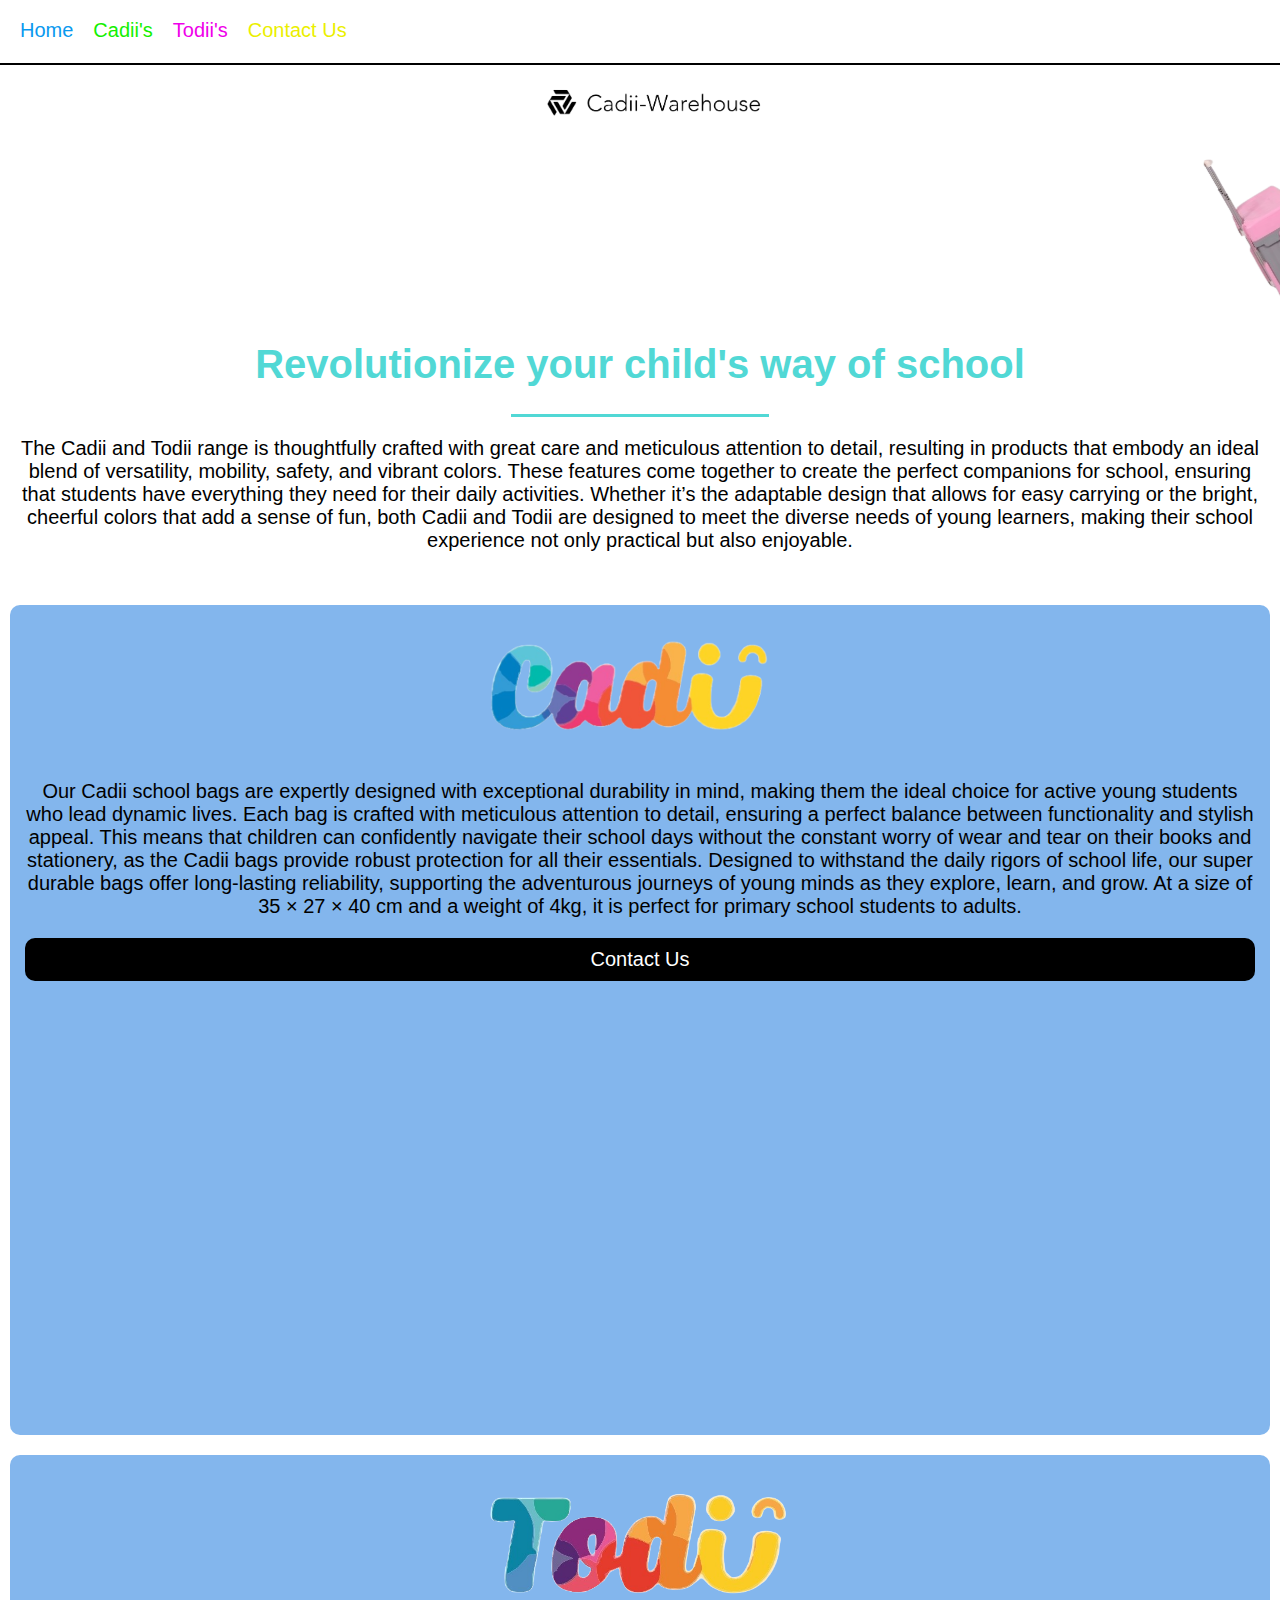
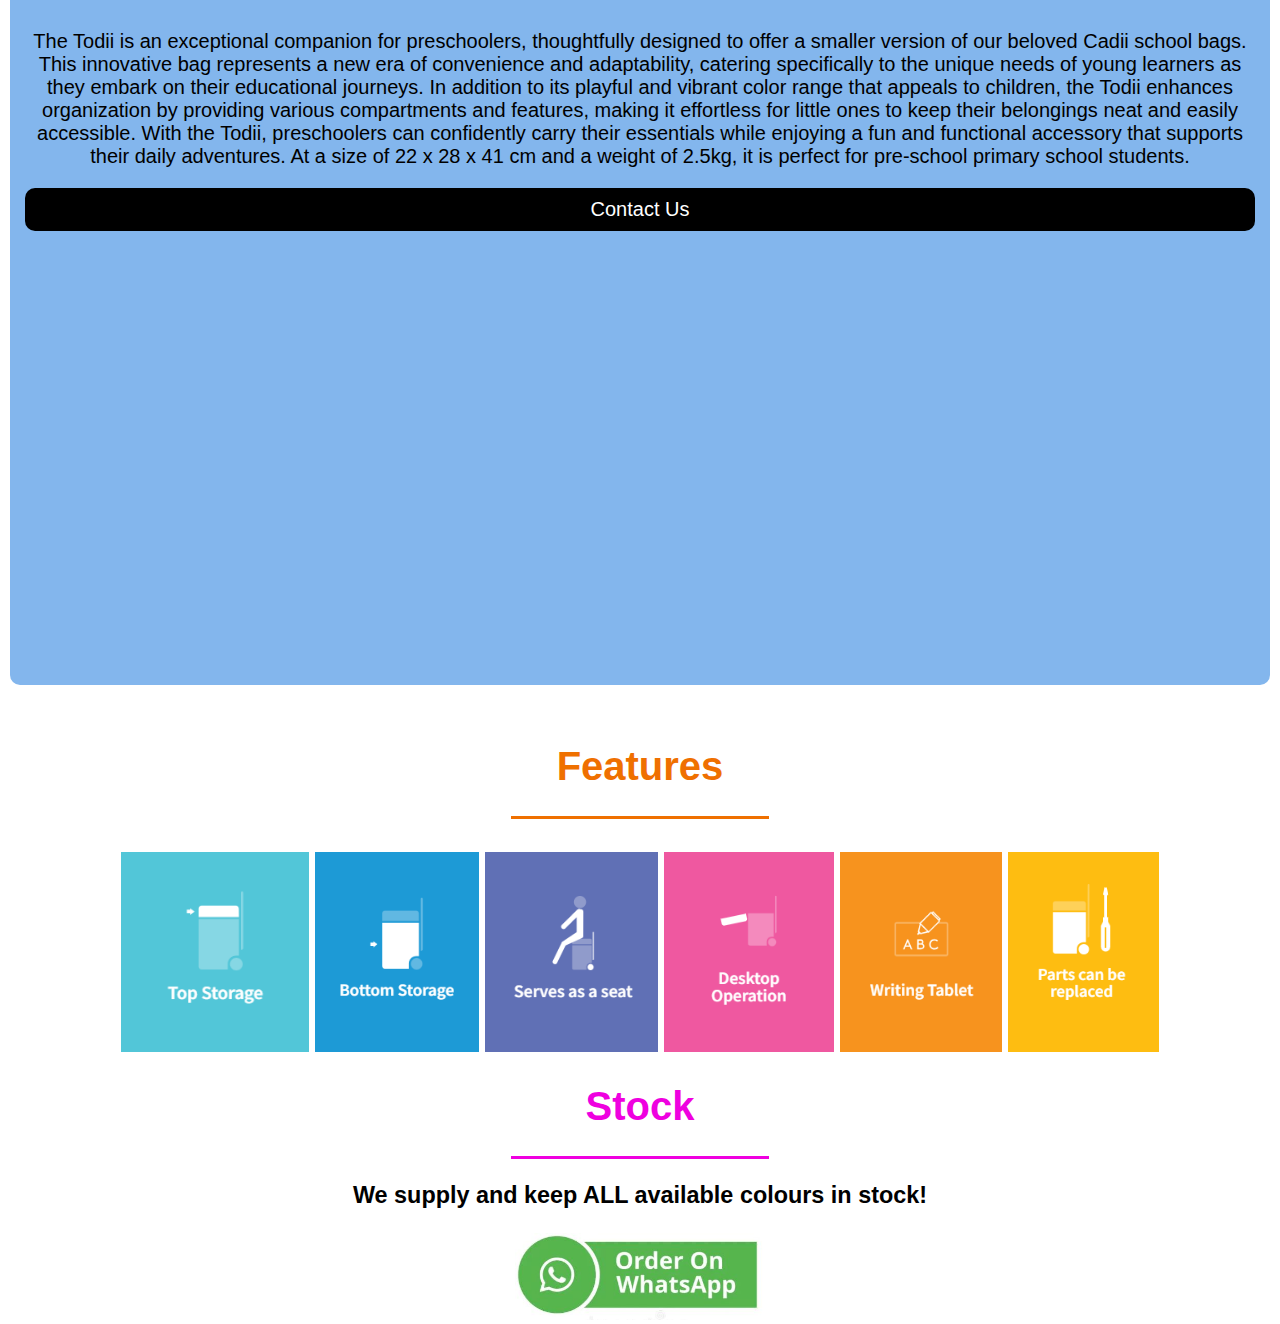
<file: index.html>
<html>
	<head>
		<meta charset="UTF-8">
		<link rel="stylesheet" href="style.css">
		<title>Cadii-Warehouse</title>
		<meta name="viewport" content="width=device-width, initial-scale=1"/>
	</head>
	<body>

	
		<nav class="navbar">
			<ul>
				<li class="nav-item" id="home-nav"><a href="index.html" style="color: 0999ef">Home</a></li>
				<li class="nav-item" id="cadii-nav"><a href="cadii.html" style="color: 14ef00">Cadii's</a></li>
				<li class="nav-item" id="index.html #todii-nav"><a href="#todii" style="color: ef00ea">Todii's</a></li>
				<li class="nav-item" id="cont-nav"><a href="#wp-btn" style="color: ebef00">Contact Us</a></li>
			</ul>
		</nav>
		<hr color="black" width="100%">
	
	<center><img id="logo-id" src="logo.png"></center>
	

	<div id="marquee">
	<marquee><img id="mrq-cover" height="200px" src="marquee.png"></marquee>
	</div>
	
	<h1 style="color: 51d8d5"><center><b>Revolutionize your child's way of school</b></center></h1>
	
	<hr size="3" width="20%" color="51d8d5">
	
		<div id="intro" style="margin: 15px">
		
		<p><center>The Cadii and Todii range is thoughtfully crafted with great care and meticulous attention to detail, resulting in products that embody an ideal blend of versatility, mobility, safety, and vibrant colors. These features come together to create the perfect companions for school, ensuring that students have everything they need for their daily activities. Whether it’s the adaptable design that allows for easy carrying or the bright, cheerful colors that add a sense of fun, both Cadii and Todii are designed to meet the diverse needs of young learners, making their school experience not only practical but also enjoyable.</center></p>
		
		</div>
		
		
<br>
	
<section class="container">
	
	<div class="card" id="cadii">
		<div class="img" id="img-1"><center><img src="cadii.png" width="300px"></center></div>
		<p><center>Our Cadii school bags are expertly designed with exceptional durability in mind, making them the ideal choice for active young students who lead dynamic lives. Each bag is crafted with meticulous attention to detail, ensuring a perfect balance between functionality and stylish appeal. This means that children can confidently navigate their school days without the constant worry of wear and tear on their books and stationery, as the Cadii bags provide robust protection for all their essentials. Designed to withstand the daily rigors of school life, our super durable bags offer long-lasting reliability, supporting the adventurous journeys of young minds as they explore, learn, and grow. At a size of 35 × 27 × 40 cm and a weight of 4kg, it is perfect for primary school students to adults.</center></p>
		
		
		
		<a class="knop" href="https://wa.link/17ta55"><center>Contact Us</center></a>
	</div>
	<div class="card" id="todii">
		<div class="img" id="img-2"><center><img src="todii.png" width="300px"></center></div>
		<p><center>The Todii is an exceptional companion for preschoolers, thoughtfully designed to offer a smaller version of our beloved Cadii school bags. This innovative bag represents a new era of convenience and adaptability, catering specifically to the unique needs of young learners as they embark on their educational journeys. In addition to its playful and vibrant color range that appeals to children, the Todii enhances organization by providing various compartments and features, making it effortless for little ones to keep their belongings neat and easily accessible. With the Todii, preschoolers can confidently carry their essentials while enjoying a fun and functional accessory that supports their daily adventures. At a size of 22 x 28 x 41 cm and a weight of 2.5kg, it is perfect for pre-school primary school students.</center></p>
		
		
		<a class="knop" href="https://wa.link/17ta55"><center>Contact Us</center></a>
	</div>
	
</section>
<br>

<h1><center style="color: ef7000"><b>Features</b></center></h1>
<hr size="3" width="20%" color="ef7000">

<section class="fet-con">
<br>

	<center><img class="fet-img"src="top-storage.png" height="200px">
	<img class="fet-img"src="bottom-storage.png" height="200px">
	<img class="fet-img"src="seat.png" height="200px">
	<img class="fet-img"src="desktop.png" height="200px">
	<img class="fet-img"src="writing.png" height="200px">
	<img class="fet-img"src="parts.png" height="200px"></center>
	
</section>

<h1 style="color: ef00e0"><b><center>Stock</center></b></h1>
<hr size="3" width="20%" color="ef00e0">
	<h3><b><center>We supply and keep ALL available colours in stock!</center></b></h3>

	
	<a class="wapp-button" id="wp-btn" href="https://wa.link/17ta55">
		<center><img src="wp.jpg" width="250px"</center>
	</a>
	
	
	
	
	</body>
</html>
</file>
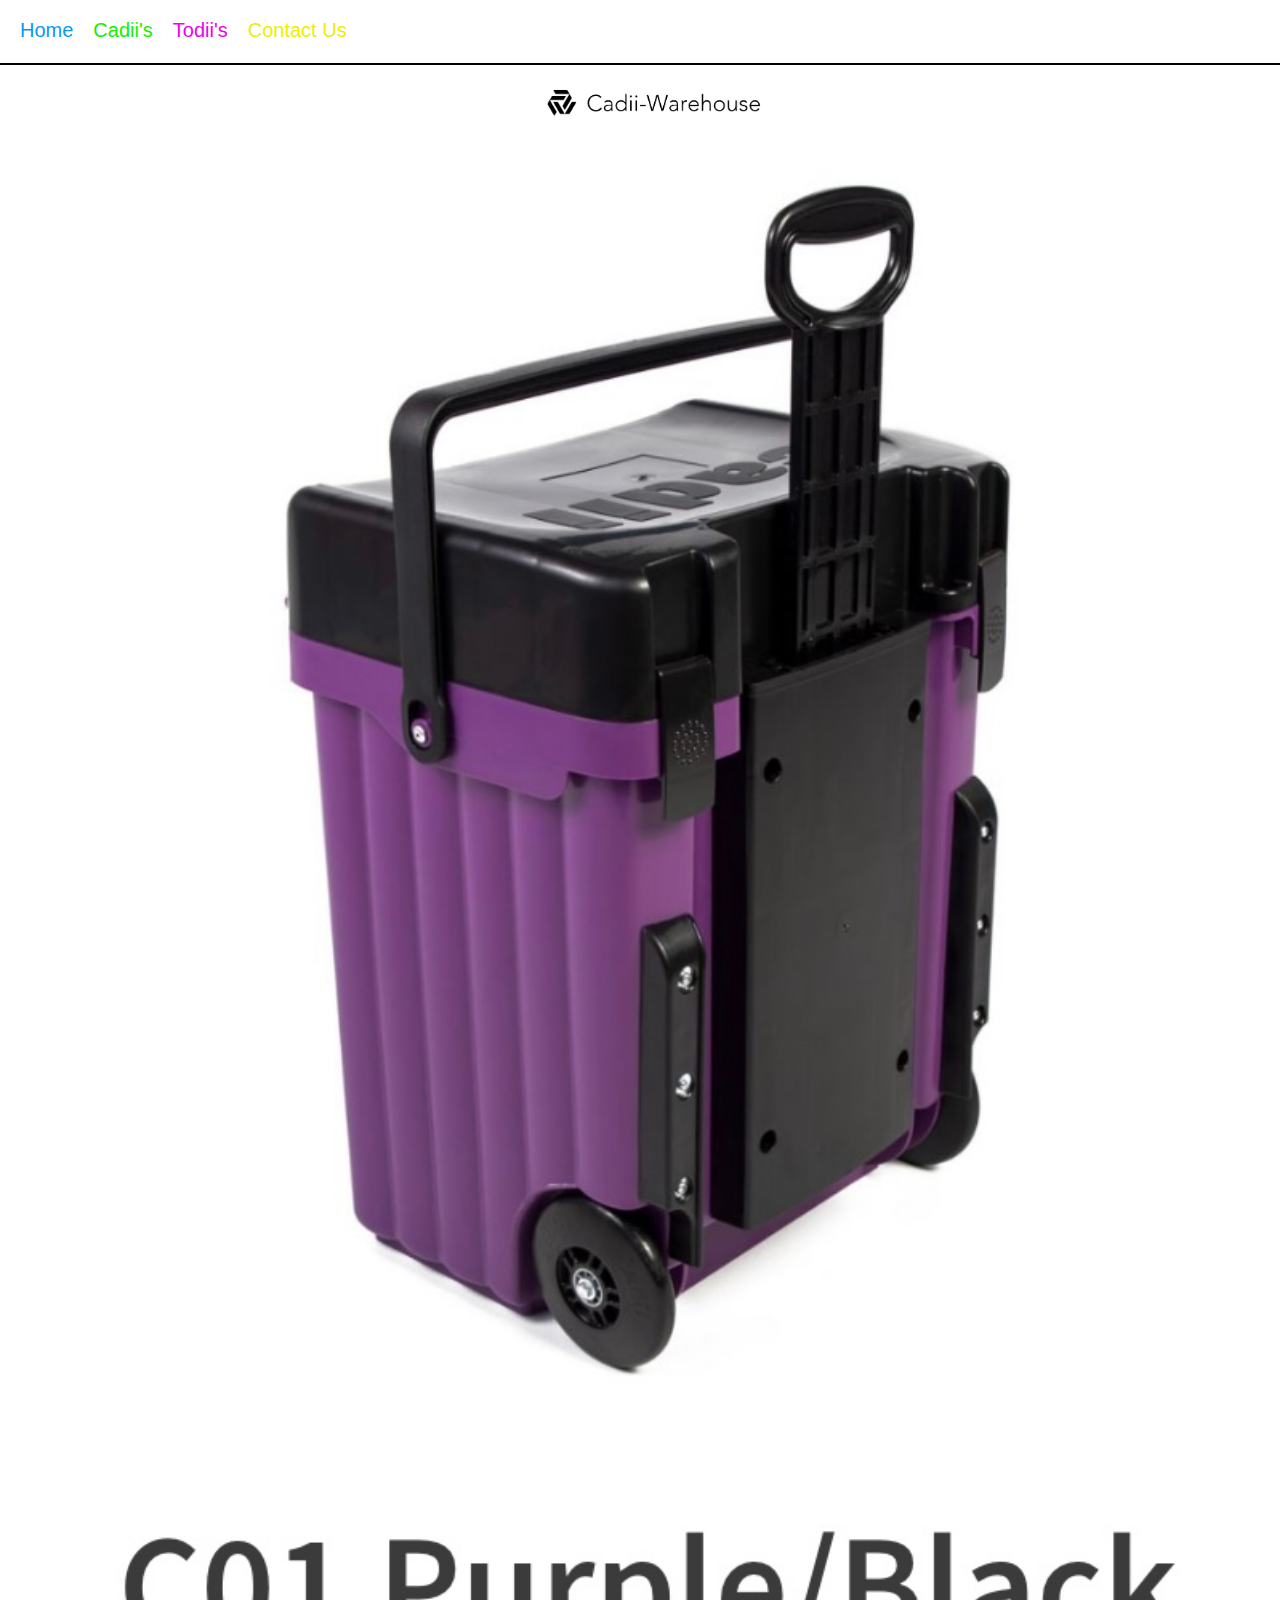
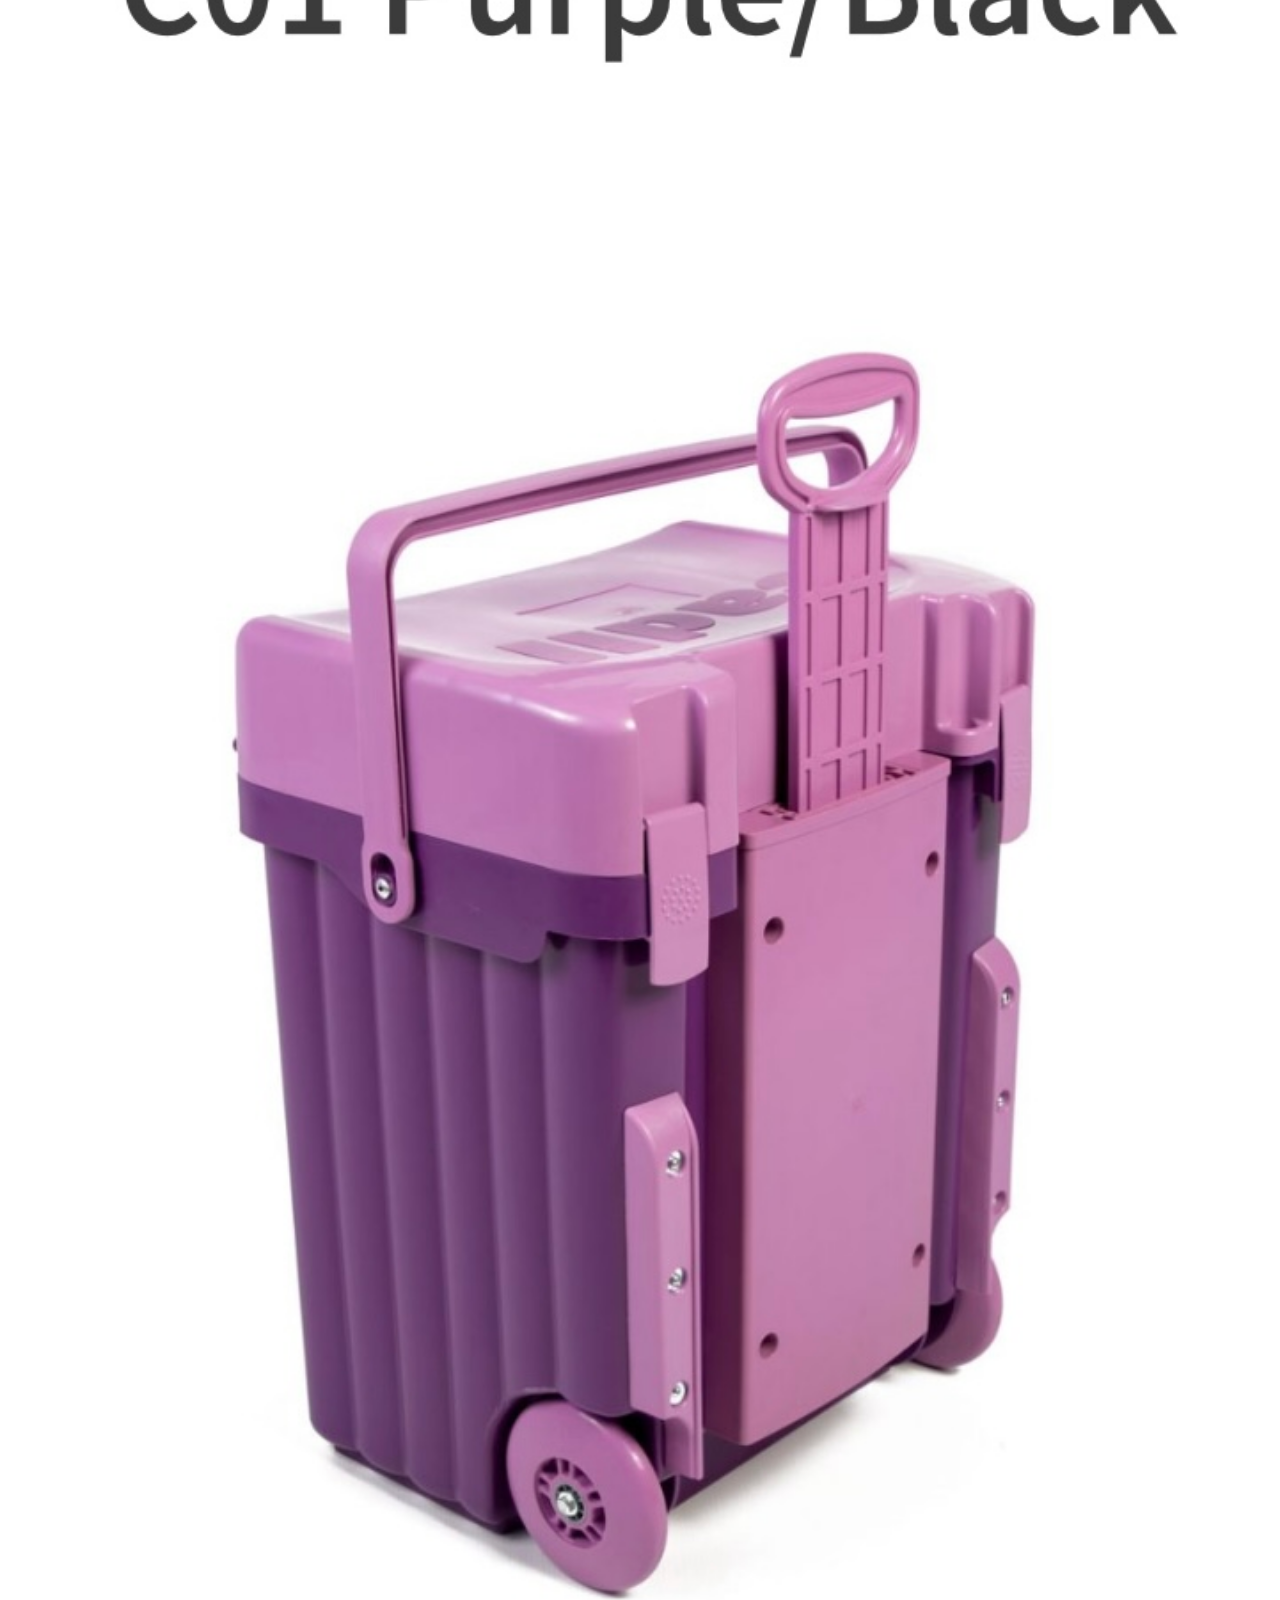
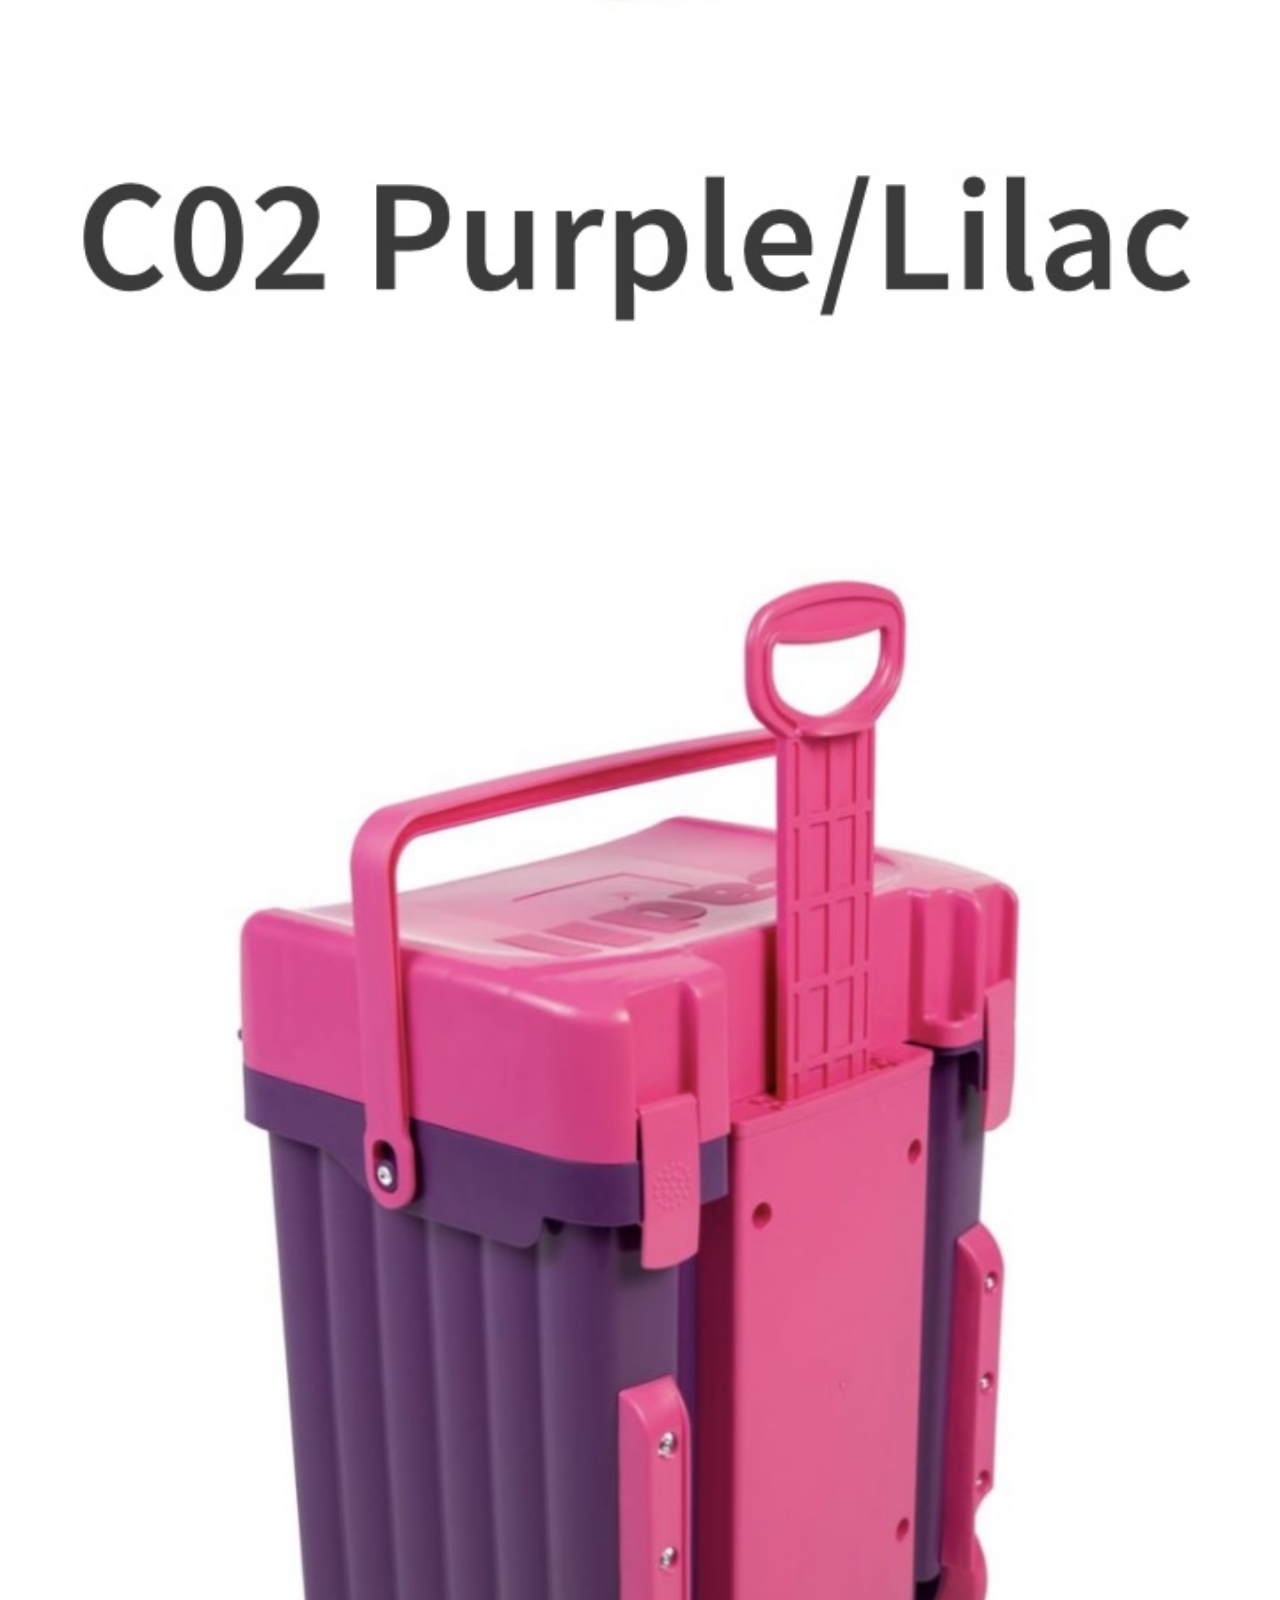
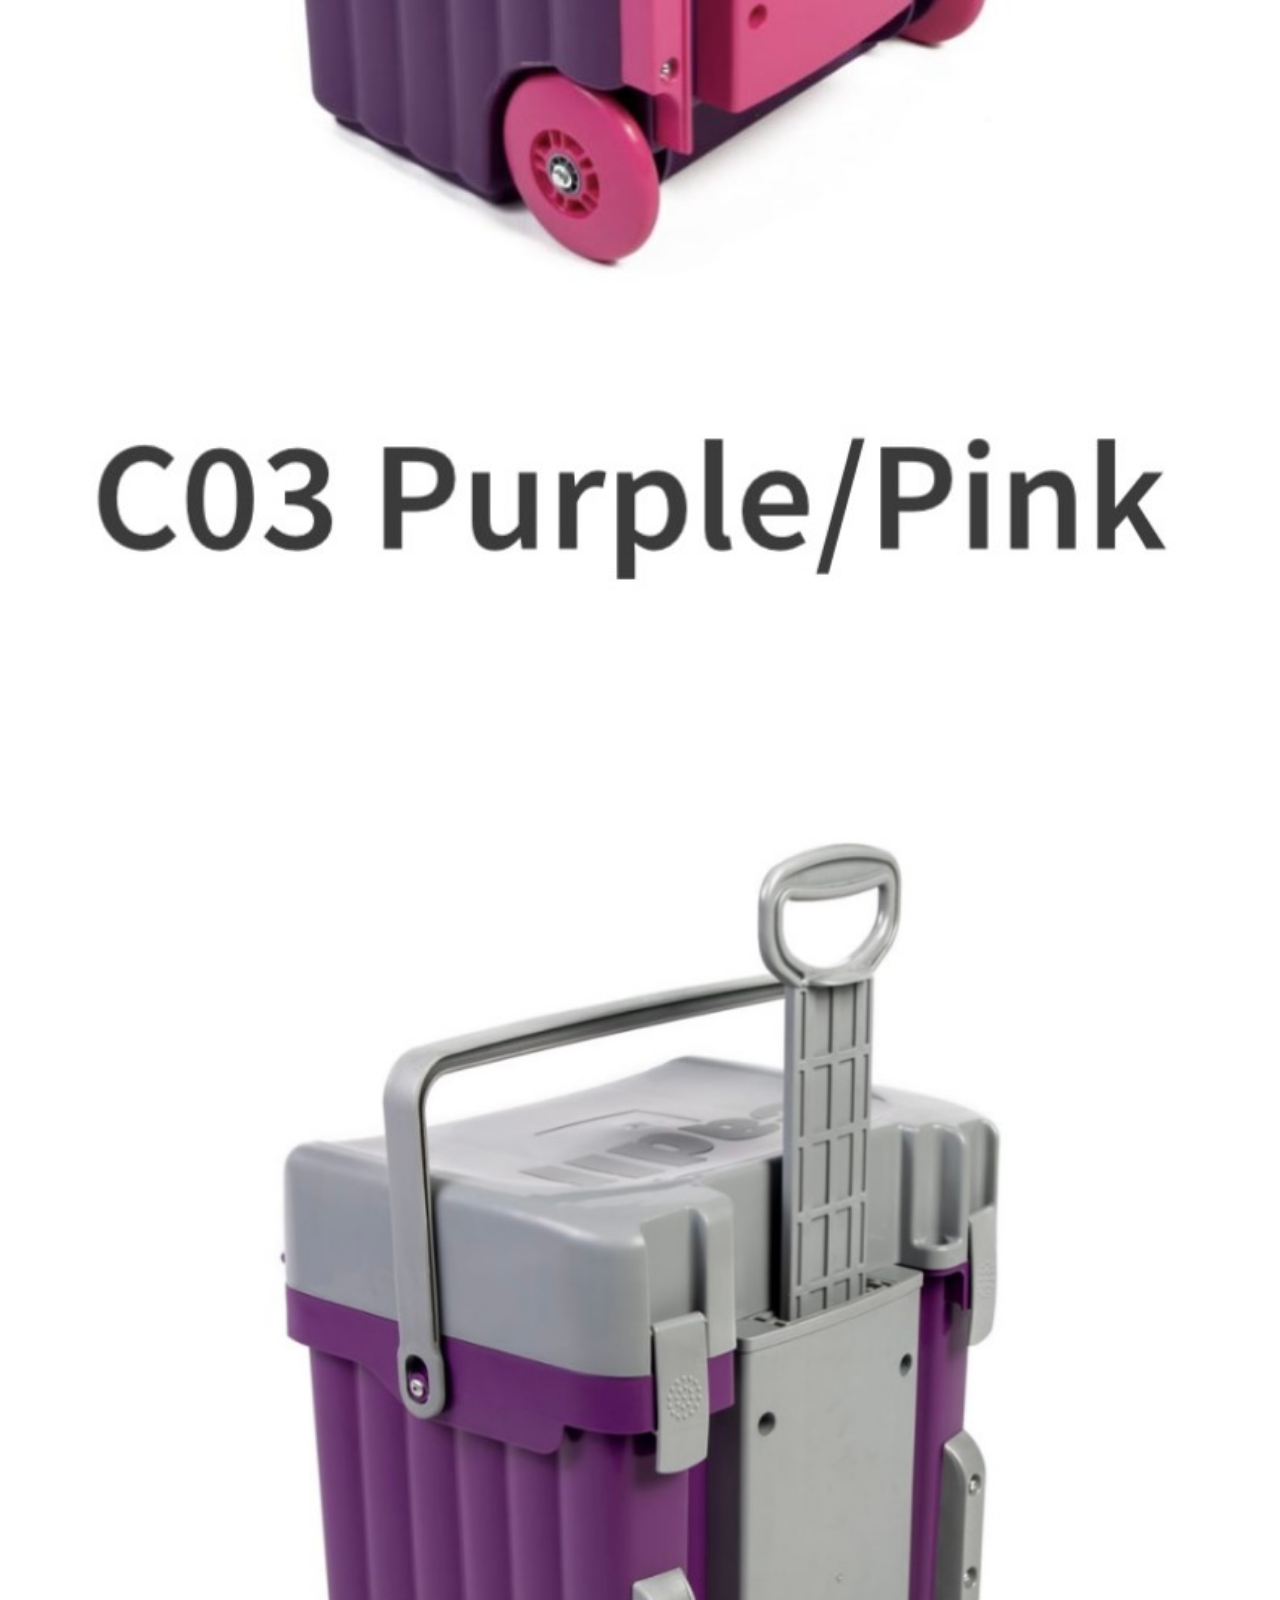
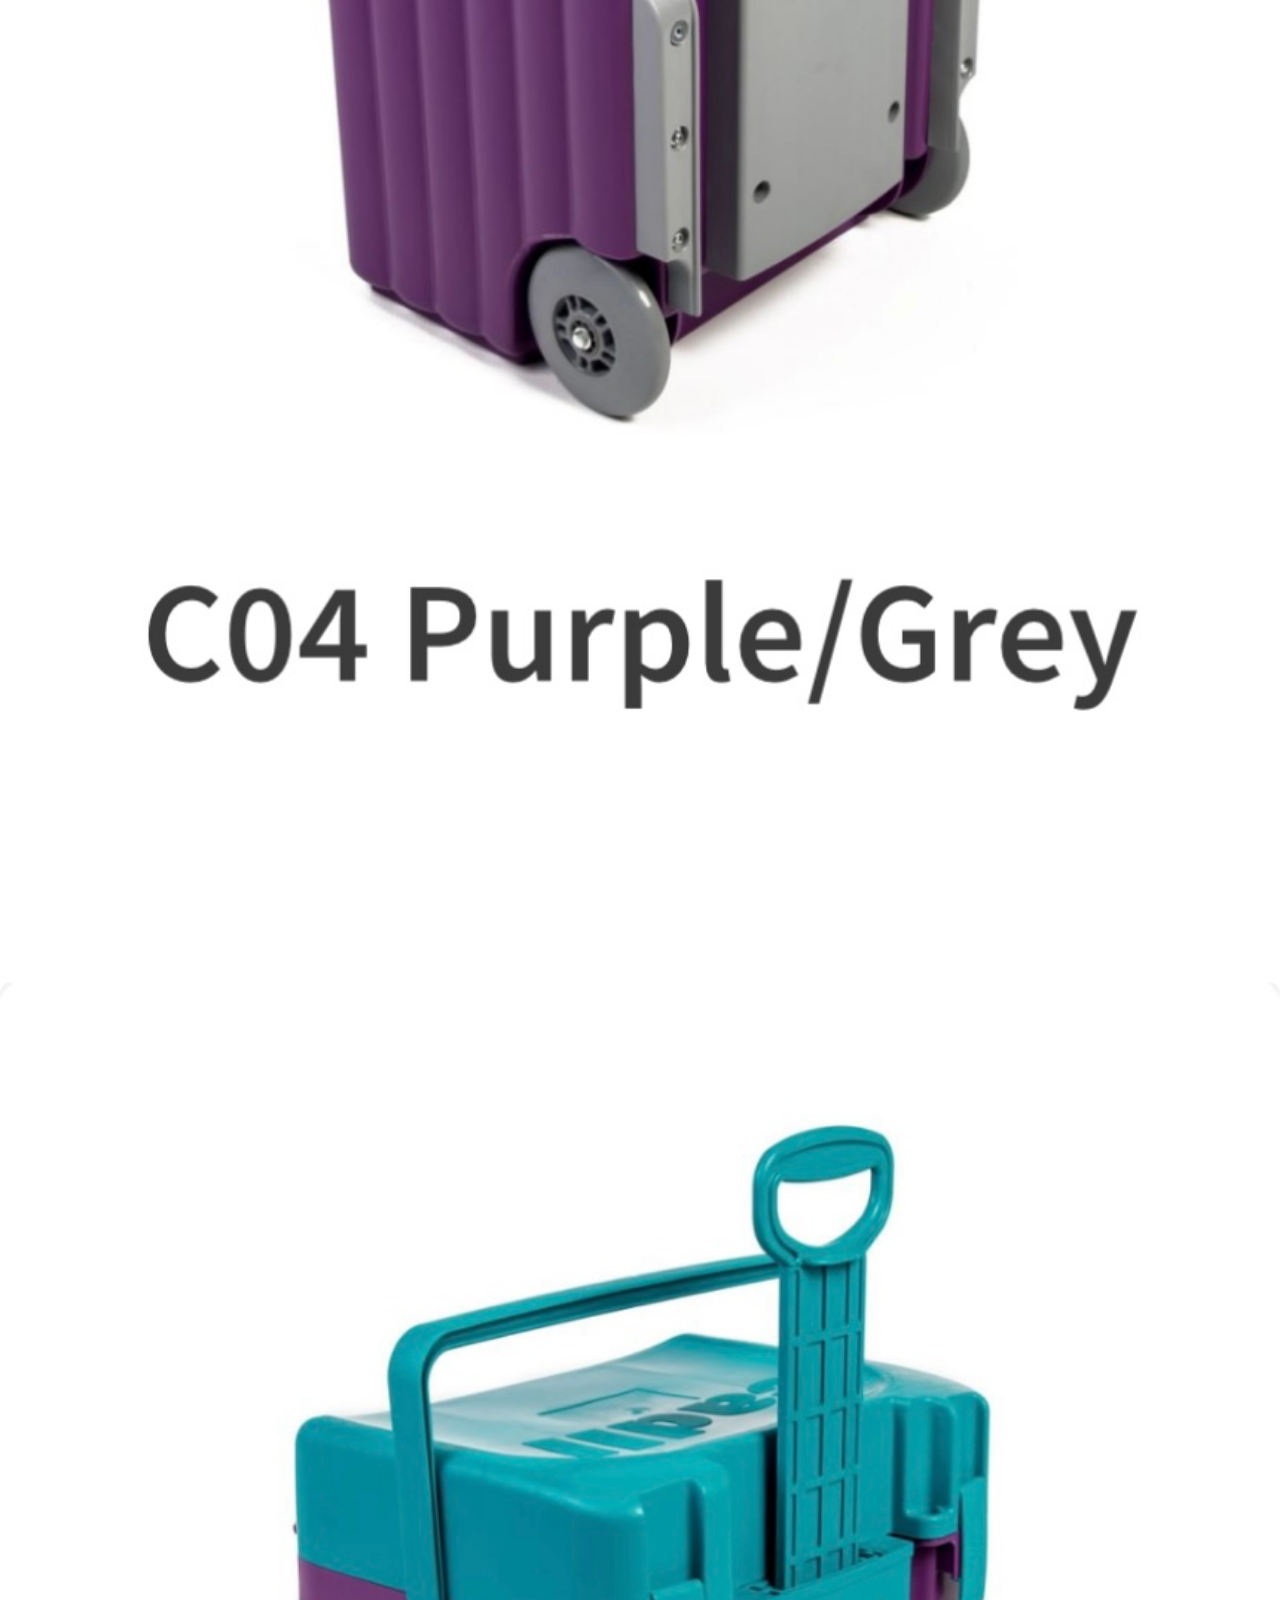
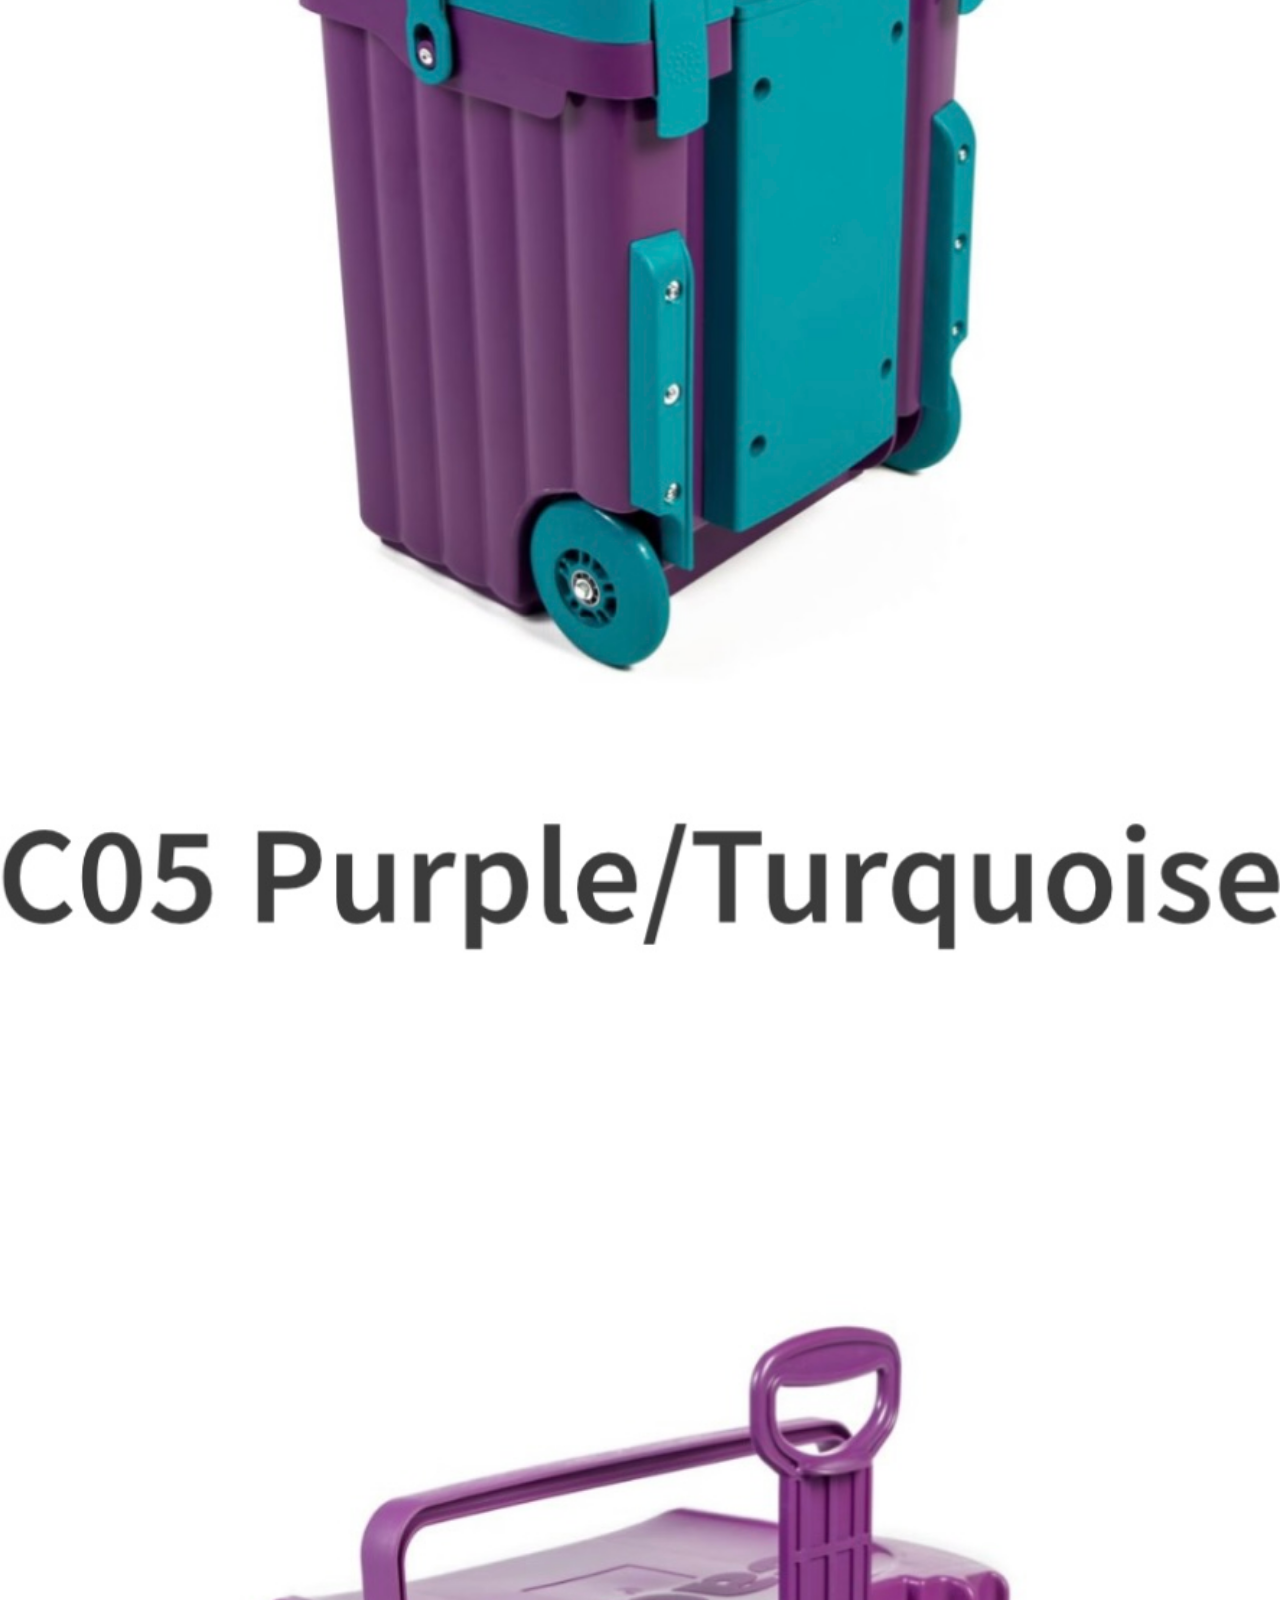
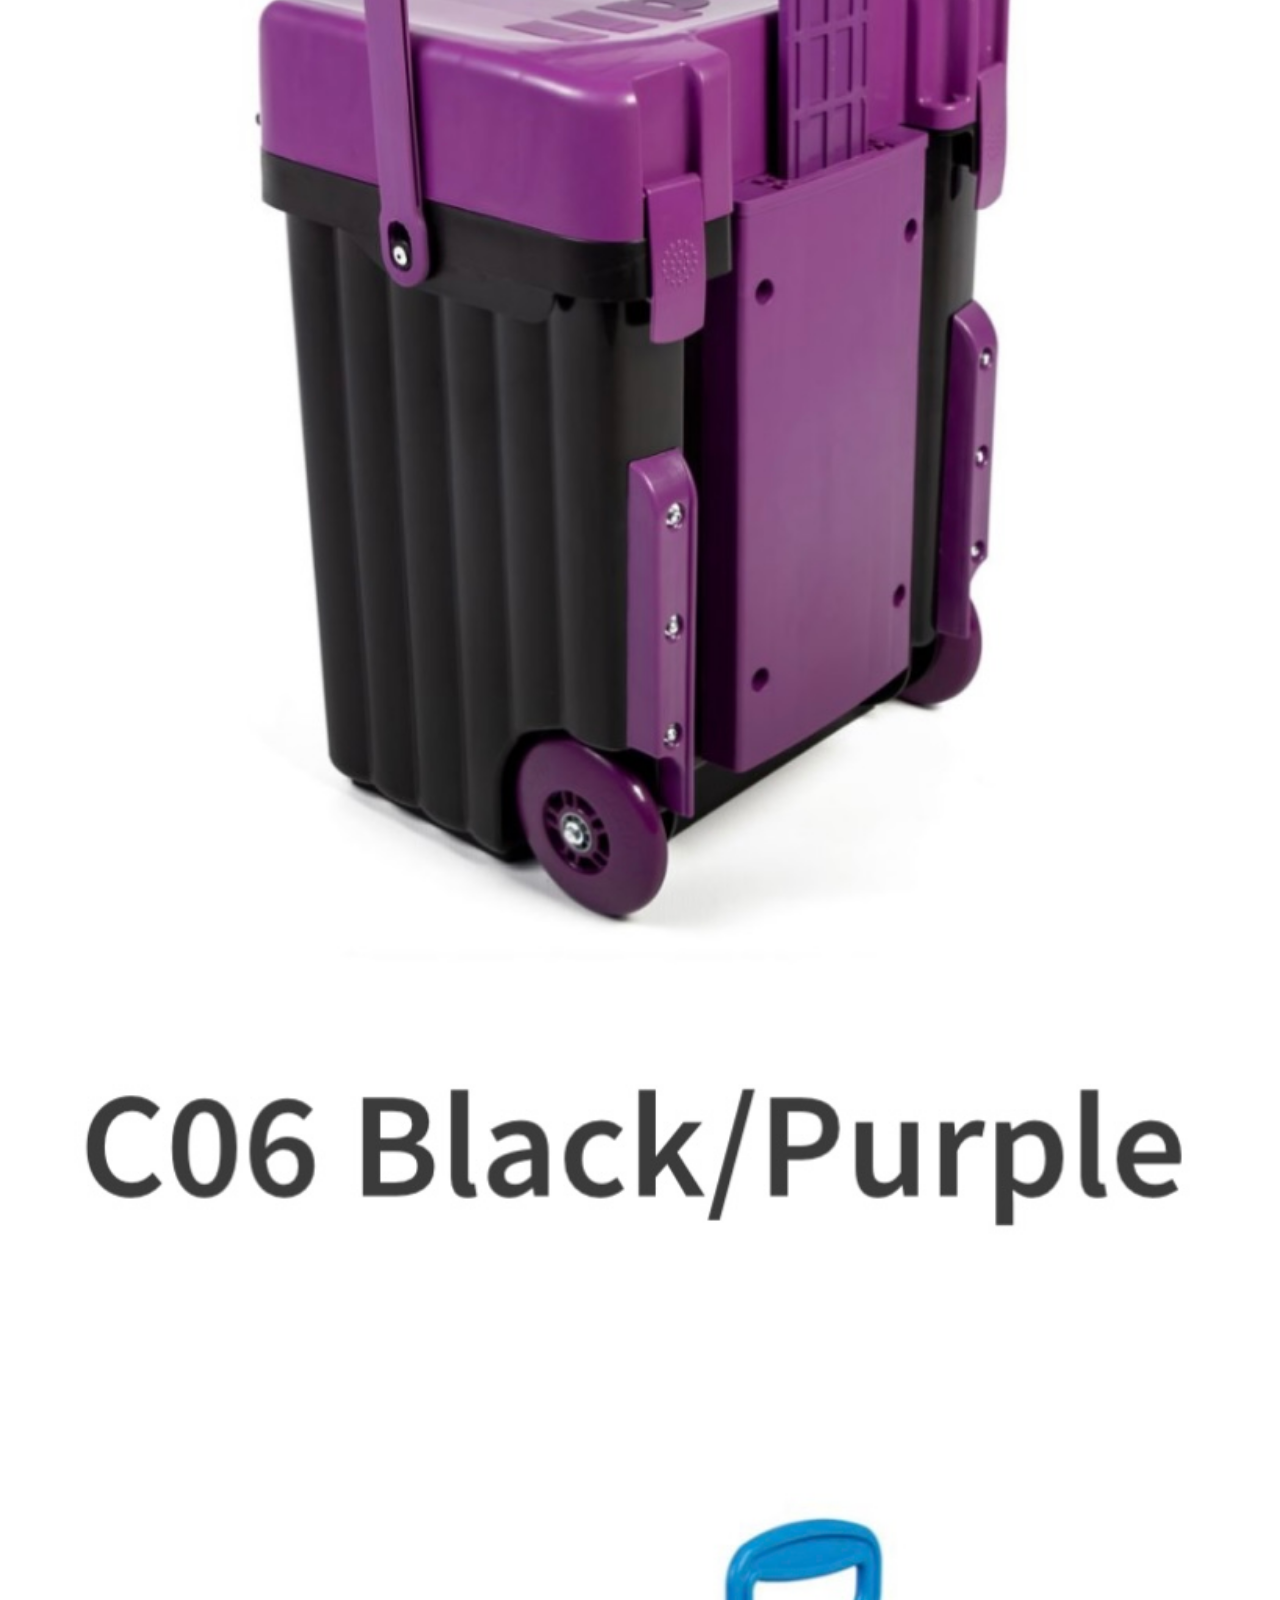
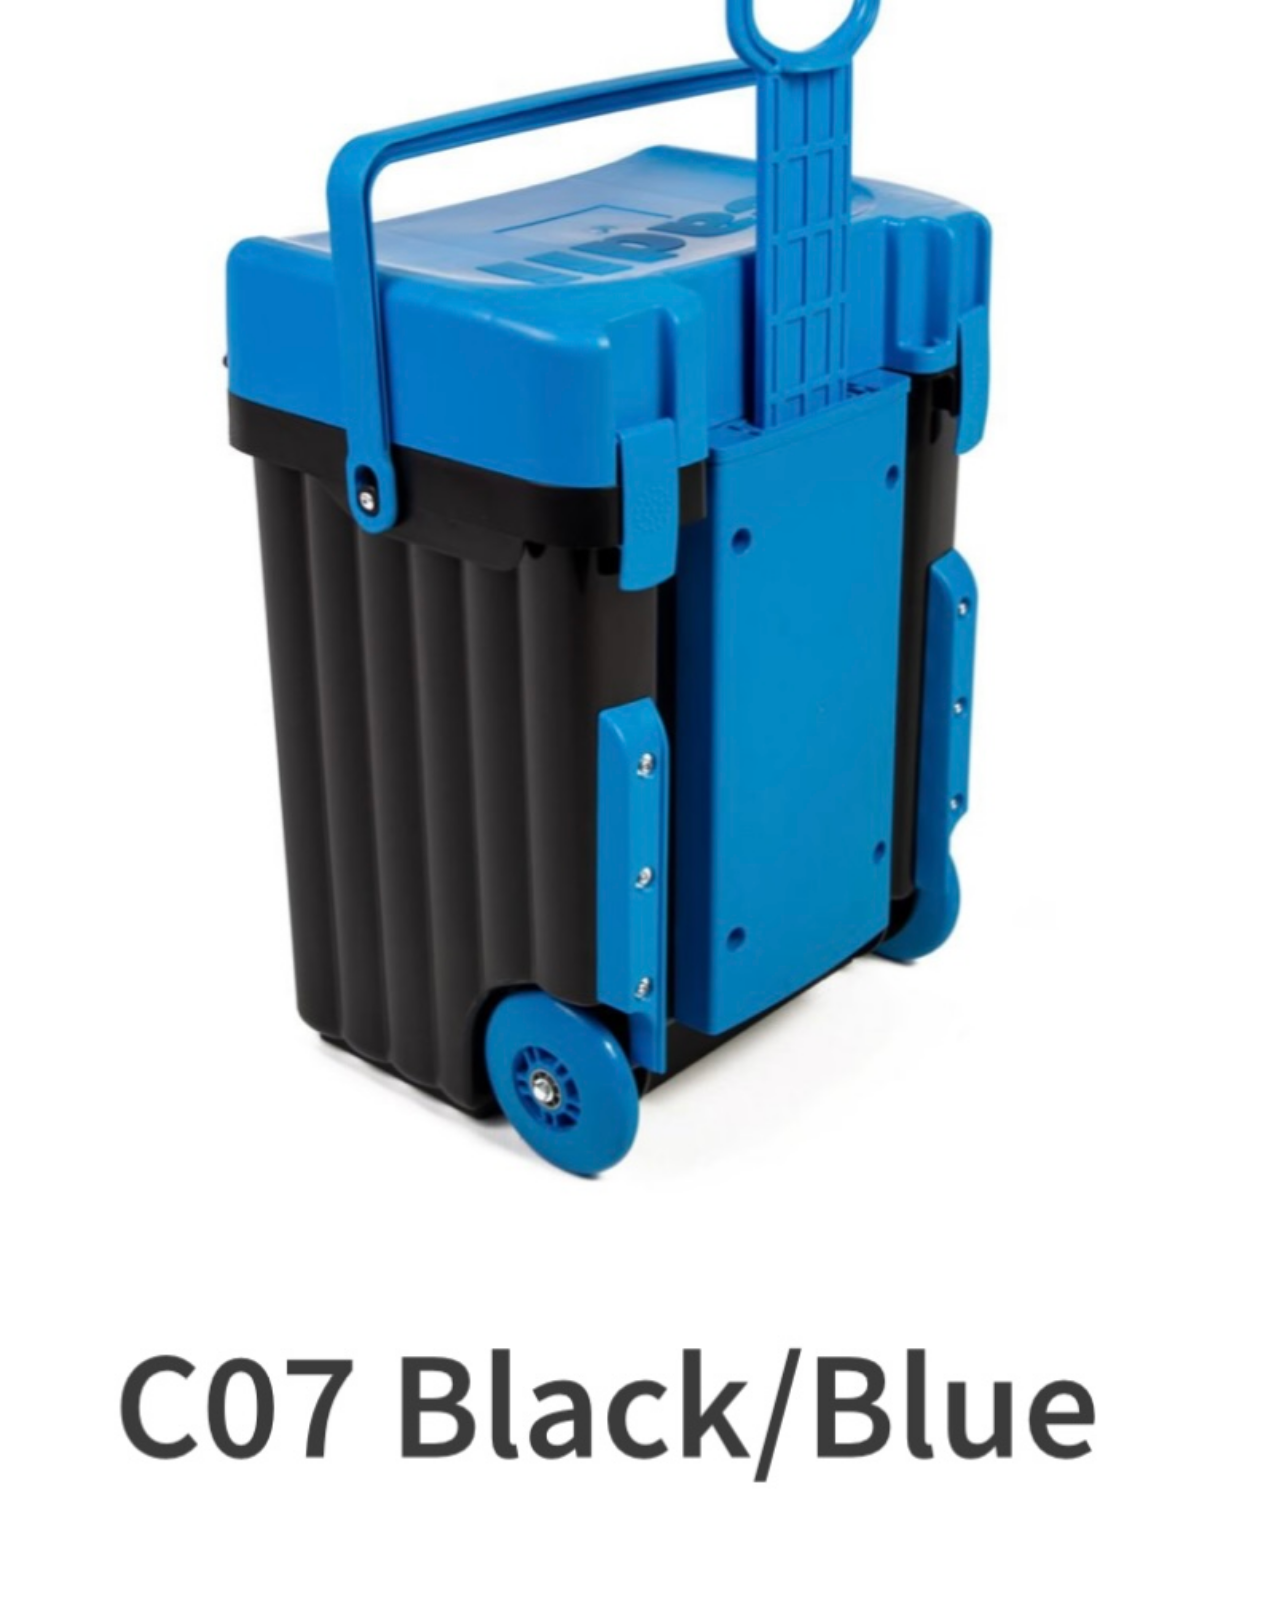
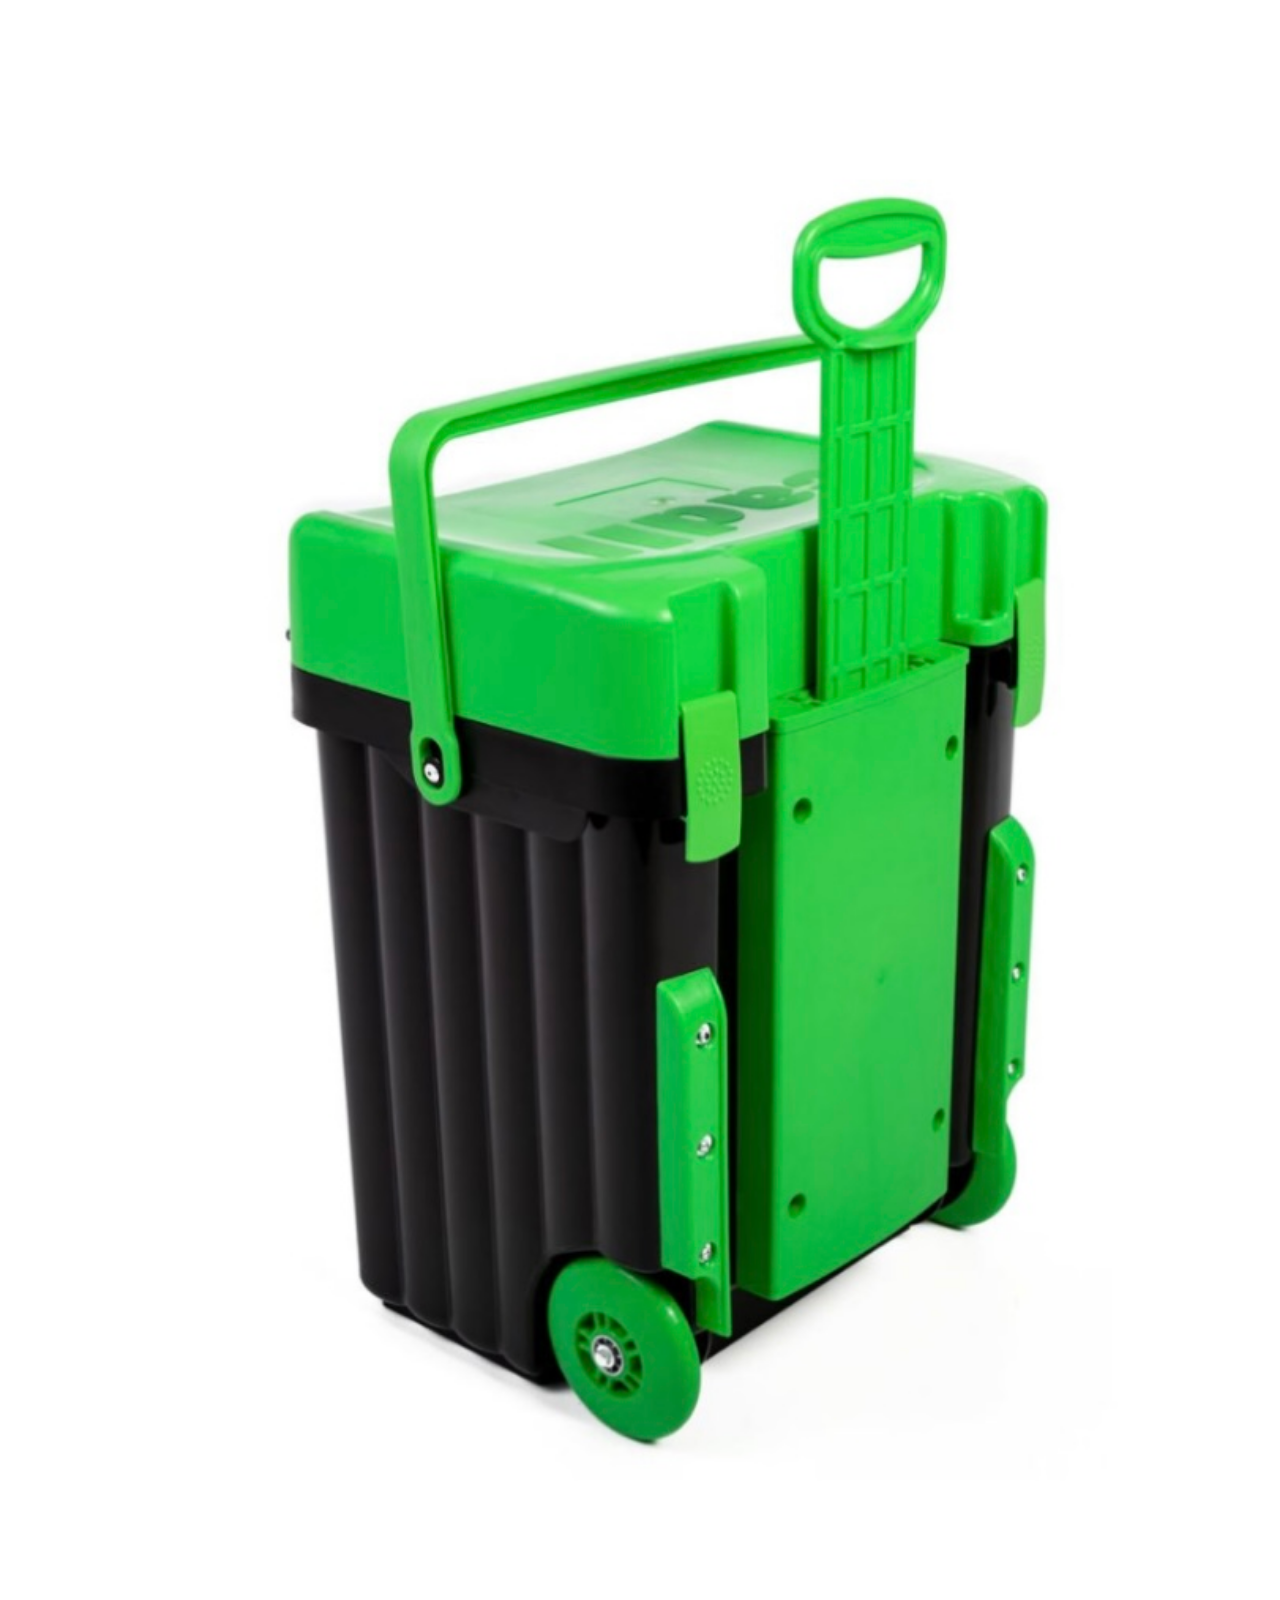
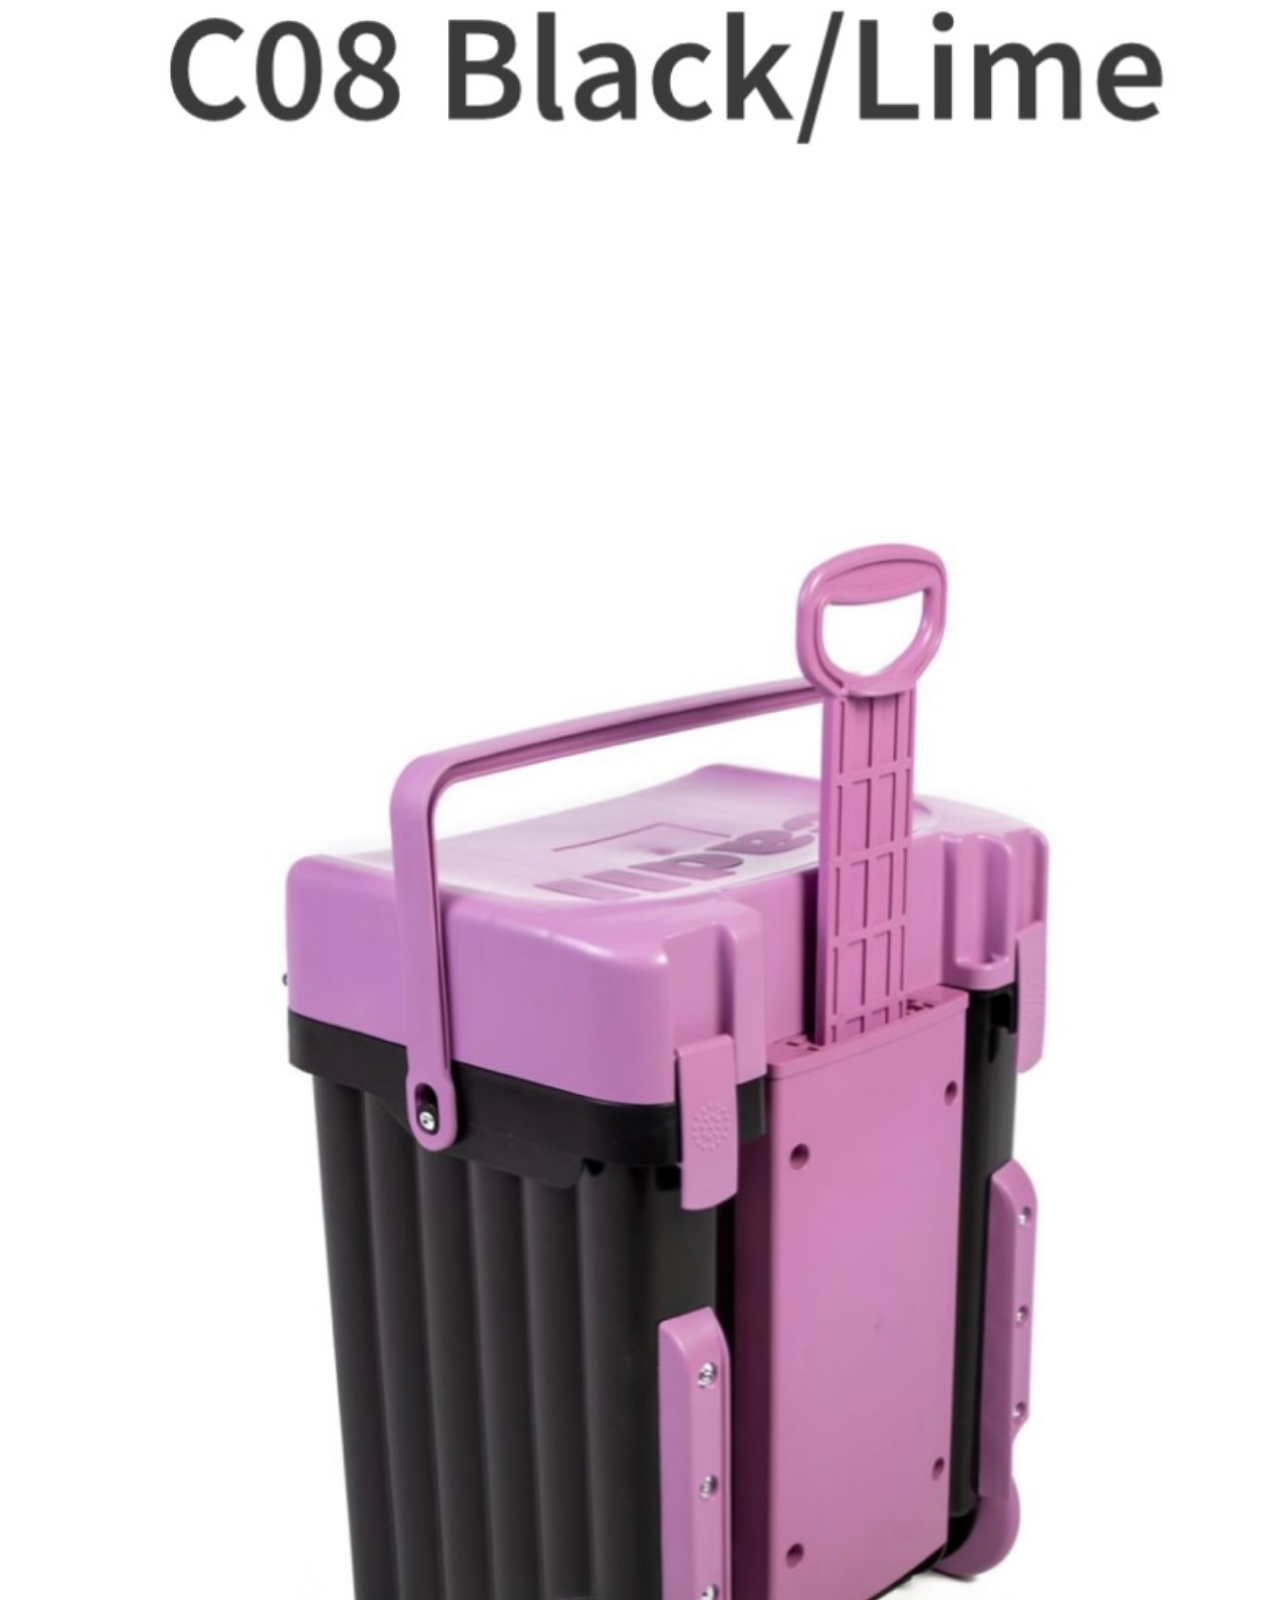
<file: cadii.html>
<html>
	<head>
		<meta charset="UTF-8">
		<link rel="stylesheet" href="style.css">
		<title>Cadii-Warehouse</title>
		<meta name="viewport" content="width=device-width, initial-scale=1"/>
	</head>
	<body>
	
		<nav class="navbar">
			<ul>
				<li class="nav-item" id="home-nav"><a href="index.html" style="color: 0999ef">Home</a></li>
				<li class="nav-item" id="cadii-nav"><a href="cadii.html" style="color: 14ef00">Cadii's</a></li>
				<li class="nav-item" id="index.html #todii-nav"><a href="#todii" style="color: ef00ea">Todii's</a></li>
				<li class="nav-item" id="cont-nav"><a href="#wp-btn" style="color: ebef00">Contact Us</a></li>
			</ul>
		</nav>
		<hr color="black" width="100%">
	
	<center><img id="logo-id" src="logo.png"></center>	
	
	<div class="img-cont">
			<div class="img-cont">
				<img src="1.jpg">
				<img src="image.jpg">
				<img src="image1-1.jpg">
				<img src="image2-1.jpg">
				<img src="image3-1.jpg">
				<img src="image4.jpeg">
				<img src="image5.jpeg">
				<img src="image6.jpeg">
				<img src="image7.jpeg">
				<img src="image8.jpeg">
				<img src="image9.jpeg">
				<img src="image10.jpeg">
				<img src="image11.jpeg">
				<img src="image12.jpeg">
				<img src="image13.jpeg">
				<img src="image14.jpeg">
				<img src="image15.jpeg">
				<img src="image16.jpeg">
				<img src="image17.jpeg">
				<img src="image18.jpeg">
				<img src="image19.jpeg">
				<img src="image20.jpeg">
				<img src="image21.jpeg">
				<img src="image22.jpeg">
				<img src="image23.jpeg">
				<img src="image24.jpeg">
				<img src="image25.jpeg">
				<img src="image26.jpeg">
				<img src="image27.jpeg">
				<img src="image28-1.jpg">
				<img src="image29.jpeg">
				<img src="image30.jpeg">
				<img src="image31.jpeg">
				<img src="image32.jpeg">
				<img src="image33.jpeg">
				<img src="image34.jpeg">
				<img src="image35.jpeg">
				<img src="image36.jpeg">
				<img src="image37.jpeg">
				<img src="image38.jpeg">
				<img src="image39.jpeg">
				<img src="image30.jpeg">
				<img src="image41.jpeg">
				<img src="image42-1.jpeg">
				<img src="image45-1.jpeg">
				<img src="image46.jpeg">
				<img src="image47.jpeg">
				<img src="image48.jpeg">
				<img src="image49.jpeg">
				<img src="image50.jpeg">
				<img src="image51.jpeg">
				<img src="image52.jpeg">
				<img src="image53.jpeg">
				<img src="image54.jpeg">
				<img src="image55.jpeg">
				<img src="image58.jpeg">
				<img src="image59.jpeg">
				<img src="image60.jpeg">
				<img src="image61.jpeg">
				<img src="image62.jpeg">
				<img src="image63.jpeg">
				<img src="image64.jpeg">
				<img src="image65.jpeg">
				<img src="image66.jpeg">
<br>
<br>
<br>
<br>			
<br>

	
	</body>
</html>
</file>
<file: style.css>
body {
	margin: 0px;
	font-family: "Arial";
	font-size: 15pt;
	background-color: 
}

.navbar ul {
	list-style-type: none;
	display: block;
	overflow: hidden;
	display: flex;
	flex-wrap: wrap;
	position: relative;
	left: -30px;
	top: 9px
}

.nav-item a {
	text-decoration: none;
	color: black;
	size: 12pt;
	display: block;
	padding: 10px;
}


#logo-id {
	
	height: 40px;
	position: relative;
	top: 9px;
	right: -13px
	
}

#marque {
	display: block;
	height: 200px;
	width: 100%;
	position: absolute;
	background-color: green
	
}


#mrq-cover {
	transform: rotate(-30deg);
	animation: shake 1s;

  animation-iteration-count: infinite;
}

@keyframes shake {
  0% { transform: translate(1px, 1px) rotate(deg); }
  10% { transform: translate(-1px, -2px) rotate(-20deg); }
  20% { transform: translate(-3px, 0px) rotate(-20deg); }
  30% { transform: translate(3px, 2px) rotate(-20deg); }
  40% { transform: translate(1px, -1px) rotate(-20eg); }
  50% { transform: translate(-1px, 2px) rotate(-20deg); }
  60% { transform: translate(-3px, 1px) rotate(-20deg); }
  70% { transform: translate(3px, 1px) rotate(-20deg); }
  80% { transform: translate(-1px, -1px) rotate(-20deg); }
  90% { transform: translate(1px, 2px) rotate(-20deg); }
  100% { transform: translate(1px, -2px) rotate(-20deg); }
}


.container {
	display: flex;
	justify-content: center;
	flex-wrap: wrap;

}

.card{
	background-color: 83b6ed;
	width:100%;
	height: 800px;
	margin: 10px;
	border-radius: 10px;
	color: black;
	padding: 15px;
	text-align: cenetr;
    font-size: 15pt	
}

.img {
	height: 50%;
	background-size: cover;
	margin: 0px;
	margin-bottom: -260px
	
	
}

#img-1 {
	size: 440px;
}

#img-2 {
	position: relative;
	
}

.knop {
	text-decoration: none;
	color: white;
	display: block;
	background-color: black;
	padding: 10px;
	border-radius: 10px
}

.card:hover {
	transform: scale(1.05);
	transition: all 0.5s ease;
}



.fet-img {
	justify-content: center;
	align-content: center;
	align-items: center;
	
	
}

#wp-btn {
	position: relative;
	
}

#wp-btn img:hover {
	transform: scale(1.15);
	transition: all 0.3s ease
}

#todii {
	font-size: 15pt
}

.img-cont{
	columns: 100px 1;
	gap: 10 px;
}

.img-cont img{
	width: 100%;
	margin-bottom: 1rem;
	border-radius: 0.7rem
}
</file>
